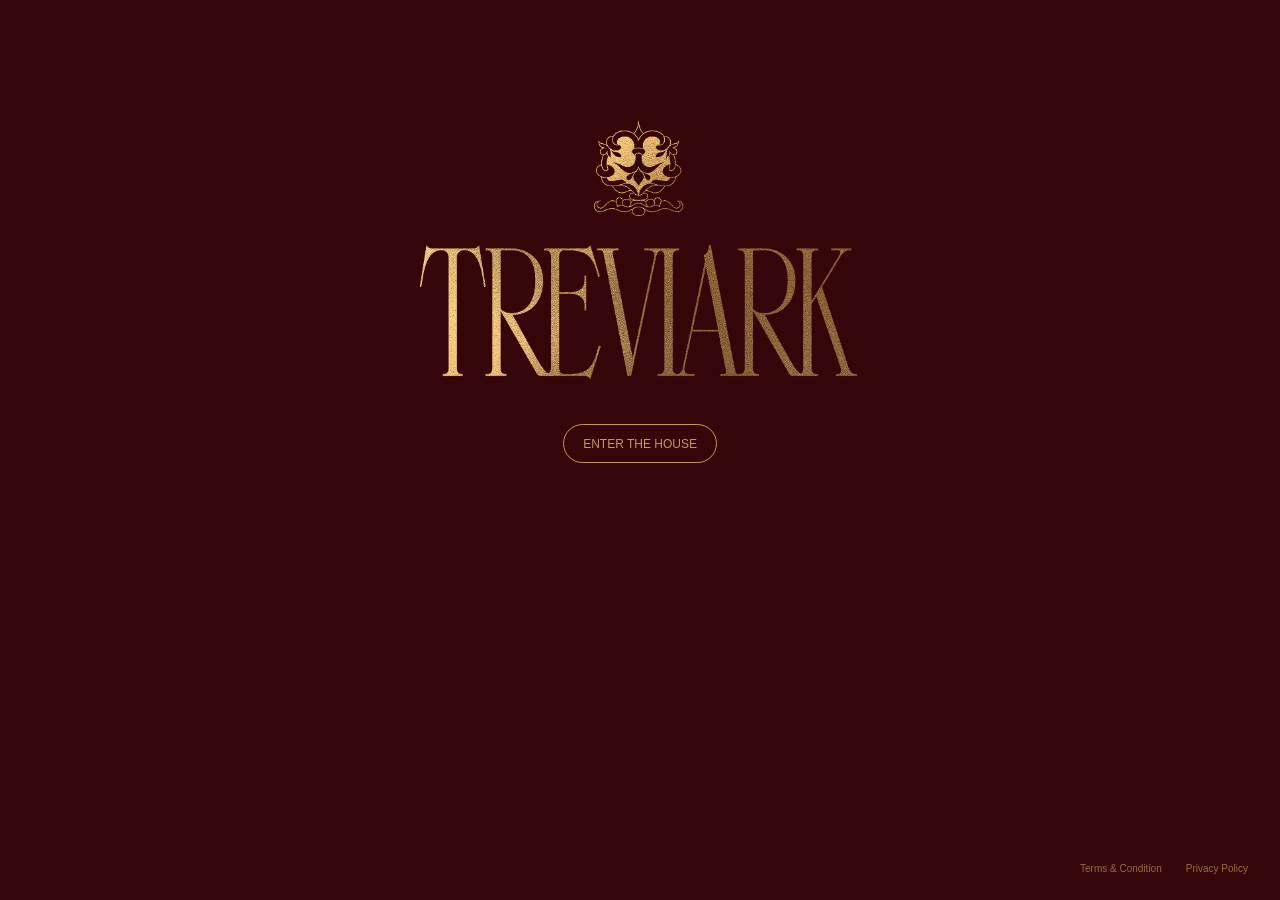
<file: index.html>
<!doctype html>
<html lang="en">
<head>
  <meta charset="utf-8" />
  <meta name="viewport" content="width=device-width, initial-scale=1" />
  <title>Treviark - The House of Rarity</title>
  <meta name="description" content="Discover Treviark — a house where ritual unfolds through food, design and tea. A realm of pure, organic taste and curated gift experiences.">

  <link href="https://cdn.jsdelivr.net/npm/bootstrap@5.3.3/dist/css/bootstrap.min.css" rel="stylesheet">
  <link rel="stylesheet" href="styles.css">
  
  <!-- Google tag (gtag.js) -->
  <script async src="https://www.googletagmanager.com/gtag/js?id=G-YBCCJKV7PS"></script>
  <script>
    window.dataLayer = window.dataLayer || [];
    function gtag(){dataLayer.push(arguments);}
    gtag('js', new Date());

    gtag('config', 'G-YBCCJKV7PS');
  </script>
</head>

<body style="background:#360509;">

  <div class="text-center flex-column hero" style="display:flex;text-align:center;position:relative;">
    <img class="img-fluid logo" width="967" height="438" src="LOGO.png" alt="Treviark Logo" />
    <a class="cta" href="philosophy.html">ENTER THE HOUSE</a>
  </div>

  <!-- Legal links -->
  <div class="legal">
    <a href="https://shop.treviark.com/menu/terms%20and%20conditions">Terms & Condition</a>
    <a href="https://shop.treviark.com/menu/privacy-policy">Privacy Policy</a>
  </div>
<div class="bounce-hint" aria-hidden="true"></div>

</body>
</html>
</file>
<file: styles.css>
@font-face {
  font-family: 'Suisse Intl';
  src: url('fonts/SuisseIntl-Light.ttf') format('truetype');
  font-weight: 100;
  font-style: normal;
  font-display: swap;
}



html, body {
  /* height: 100vh;                  allow subtle bounce */
  /* margin: 0; */
  /* overflow-y: auto; */
  /* overflow-x: hidden; */
  /* overscroll-behavior-y: contain; */
  /* overscroll-behavior-x: auto; */
  /* -webkit-overflow-scrolling: touch; */
}

body {
  background: #430d0f;            /* landing background */
  font-family: Arial, sans-serif;

  overflow-y: scroll;
  scrollbar-width: none;     /* Firefox */
}
body::-webkit-scrollbar {    /* Chrome, Safari, Edge */
  display: none;
}



.hero {
  height: 75%;
  display: flex;
  flex-direction: column;
  align-items: center;
  justify-content: center;
  gap: clamp(10px, 2.6vh, 18px);   
  position: relative;
  padding: 4vh 4vw;
}

.logo {
  display: block;
  width: clamp(280px, 50vw, 1200px);
  height: auto;
  margin-top: 80px;
}

.cta {
  display: inline-block;
  padding: .6rem 1.2rem;
  border: 1px solid #c1995c;
  border-radius: 999px;
  color: #c1995c;
  text-decoration: none;
  font-size: clamp(12px, 1.1vw, 10px);
  cursor: pointer;
  margin-top: 0 !important;
  transition: transform .22s ease, background-color .22s ease, color .22s ease;
}
.cta:hover  { background: rgba(99, 4, 4, 0.39); transform: scale(1.04); }
.cta:active { transform: scale(1.08); color: #342814; }


.hero .cta {
  opacity: 0;
  transform: translateY(28px);
  animation: ctaRise 920ms ease-out 420ms forwards;
  will-change: transform, opacity;
}
@keyframes ctaRise { from {opacity:0; transform:translateY(28px)} to {opacity:1; transform:none} }

@media (prefers-reduced-motion: reduce) {
  .hero .cta,
  .cover-title { animation: none !important; opacity: 1 !important; transform: none !important; }
}



/* Legal links */
.legal {
  position: absolute;
  right: 2rem; bottom: 1.5rem;
  display: flex; gap: 1.5rem;
  font-size: 10px; color: #C1995C; opacity: .7;
}
.legal a { color: inherit; text-decoration: none; }
.legal a:hover { transform: scale(1.05); transition: transform .2s ease; }
.legal a:active { color: #342814; }

@media (max-width: 480px) { .legal { right: 1rem; bottom: 1rem; gap: .9rem; } }
@media (max-width: 576px) {
  .logo { width: 100vw; max-width: 420px; }
  .cta  { margin-top: 0 !important; padding: .3rem 1.2rem;}
  .legal { left: 0; right: 3px; bottom: 30px; justify-content: space-between; padding: 0 14px; }
}


:root {
  --header-h: 88px;
  --brand-h: clamp(30px, 4.6vw, 52px);

  /* cover spacing */
  --cover-pad-top: 20vh;
  --cover-pad-bottom: 5vh;

  /* type scale */
  --h2-min: 24px; --h2-pref: 4.2vh; --h2-max: 42px;
  --p-min: 12px;  --p-pref: 2.8vh;  --p-max: 25px;
  --shop-min: 15px; --shop-pref: 2.7vh; --shop-max: 26px;
}
@media (max-width: 992px) { :root { --header-h: 80px; --brand-h: clamp(28px, 5.8vw, 56px); } }
@media (max-width: 576px) {
  :root {
    --header-h: 83px; --brand-h: 63px;
    --h2-min: 22px; --h2-pref: 3.6vh; --h2-max: 38px;
    --p-min: 11px;  --p-pref: 2.2vh;  --p-max: 18px;
    --shop-min: 13px; --shop-pref: 2.1vh; --shop-max: 20px;
  }
}
@media (max-height: 700px) { :root { --h2-pref: 3.9vh; --p-pref: 2.6vh; --shop-pref: 3.15vh; } }
@media (min-width: 992px) { :root { --p-pref: 3.1vh; --p-max: 28px; } }


@media (min-width: 992px) {
  :root {
    --p-pref: 3.6vh;
    --p-max: 30px;
  }
}



body.cover-mode {
  background: #fff !important;
  display: flex;
  flex-direction: column;
}

.cover-root { opacity: 0; transition: opacity 220ms ease; }
.cover-root.show { opacity: 1; }

/* Topbar */
body.cover-mode .topbar {
  height: var(--header-h);
  display: flex; align-items: center;
  background: #fff;
  position: sticky; top: 0; z-index: 100;
  -webkit-font-smoothing: antialiased; -moz-osx-font-smoothing: grayscale;
}

/* Brand */
body.cover-mode .brand-img { height: var(--brand-h); width: auto; display: block; }
body.cover-mode .topbar .brand-img { padding-top: 3px; }
@media (max-width: 576px) { body.cover-mode .topbar .brand-img { padding-top: 10px; } }
@media (min-width: 576px) {
  body.cover-mode .brand-img {
    height: calc(var(--brand-h) + 9px) !important;
    max-height: none !important;
    padding-top: 7px !important;
    padding-right: 6px !important;
  }
}


.icon-btn { display: inline-flex; align-items: center; justify-content: center; width: 34px; height: 34px; background: transparent; border: 0; border-radius: 16px; color: #111; line-height: 1; padding: 0; }
@media (max-width:576px){ .icon-btn { width: 32px; height: 32px; } }
.icon-btn .hamburger { display: block; overflow: visible; fill: none; width: 30px; height: 22px; }
.icon-btn .hamburger line { stroke:#111 !important; stroke-width:.95px !important; stroke-linecap:square !important; vector-effect: non-scaling-stroke !important; shape-rendering: crispEdges; }


#coverRoot .cover {
  position: relative !important;
  display: grid !important;
  grid-template-rows: auto 1fr;          
  align-items: start;
  justify-items: center;
  height: calc(100dvh - var(--header-h)) !important;
  padding: var(--cover-pad-top) 6vw var(--cover-pad-bottom);
  overflow: hidden !important;
}

/* Media behind */
.cover-img, .cover-video {
  position: absolute !important; inset: 0 !important;
  width: 100% !important; height: 100% !important;
  object-fit: cover !important; display: block !important;
  pointer-events: none !important;
  z-index: 0 !important;
}
.cover-video { display: none; }
@media (max-width: 576px) { .cover-video { display:block !important; z-index:1 } .cover-img { display:none !important } }

/* Text block (row 1) */
#coverRoot .cover > div[style*="top:25%"],
#coverRoot .cover .cover-copy {
  position: static !important; transform: none !important;
  text-align: center; width: min(900px, 90vw); margin: 0 auto;
  z-index: 3;
  justify-self: center;
  align-self: start;              
}


#coverRoot .cover-title {
  position: static !important; 
  /* transform: none !important; */
  width: auto; margin: 0;
  z-index: 3;
  justify-self: center;
  align-self: center;             
  text-align: center;
}

/* Typography */
#coverRoot .cover .cover-copy h2.section-title {
  font-weight: 300 !important; letter-spacing: .03em;
  font-size: clamp(var(--h2-min), var(--h2-pref), var(--h2-max));
  margin: 0 0 18px;
}
#coverRoot .cover .cover-copy h3,
#coverRoot .cover .cover-copy p {
  margin: 22px 0 0; line-height: 1.6; font-weight: 300;
  font-size: clamp(var(--p-min), var(--p-pref), var(--p-max));
}


#coverRoot .cover-title a {
  display: inline-block;
  padding: .3rem 1rem;
  border: 1.5px solid #fff;
  border-radius: 16px;
  color: #fff !important;
  letter-spacing: .08em;
  font-weight: 400;
  text-decoration: none !important;
  /* font-size: clamp(var(--shop-min), var(--shop-pref), var(--shop-max)) !important; */
  transition: transform .22s ease, background-color .22s ease, color .22s ease;
}
#coverRoot .cover-title a:hover  { 
    background: none !important;  /* აღარ ედება ფონი */
  transform: scale(1.06);       /* თუ გინდა ოდნავ გაიზარდოს */

 }
#coverRoot .cover-title a:active { transform: scale(1.03); color: #e6e6e6 !important; }


#coverRoot .cover .cover-copy .lead {
    opacity: 0;
  animation: coverFadeIn 1.6s ease forwards;
/* 
  opacity: 0; transform: translateY(32px);
  animation: coverFadeUp 2.2s ease forwards; */
}


#coverRoot .cover .cover-copy .lead:nth-of-type(1){ animation-delay: .15s; }
#coverRoot .cover .cover-copy .lead:nth-of-type(2){ animation-delay: .35s; }
#coverRoot .cover .cover-copy .lead:nth-of-type(3){ animation-delay: .99s; }

.cover-title { 
  /* opacity: 0;
  animation: coverFadeIn 1.6s ease forwards;
  animation-delay: .99s;  */

  opacity: 0;
  transform: translateY(28px);
  animation: ctaRise 920ms ease-out 420ms forwards; /* same as .hero .cta */
  will-change: transform, opacity;
  animation-delay: .99s;

}

@keyframes coverFadeIn {
  from { opacity: 0; }
  to   { opacity: 1; }
}

@keyframes coverFadeUp { to { opacity:1; transform:none; } }


@media (max-height: 820px) {
  #coverRoot .cover { --cover-pad-top: 14vh; --cover-pad-bottom: 10vh; }
}
@media (max-height: 720px) {
  #coverRoot .cover { --cover-pad-top: 12vh; --cover-pad-bottom: 9vh; }
  #coverRoot .cover .cover-copy h3, #coverRoot .cover .cover-copy p { margin-top: 18px; line-height: 1.35; }
}
@media (max-height: 640px) {
  #coverRoot .cover { --cover-pad-top: 10vh; --cover-pad-bottom: 8vh; }
  #coverRoot .cover .cover-copy h2.section-title { font-size: clamp(22px, 3.8vh, 34px); }
  #coverRoot .cover .cover-copy h3, #coverRoot .cover .cover-copy p { font-size: clamp(11px, 1.8vh, 16px); }
  #coverRoot .cover-title a { font-size: clamp(13px, 2vh, 18px) !important; }
}
@media (max-width: 576px) { #coverRoot .cover { padding-left: 5vw; padding-right: 5vw; } }


.side-menu {
  position: fixed; inset: 0 auto 0 0;
  width: min(306px, 84vw);
  background: #fff;
  transform: translateX(-100%);
  transition: transform .18s ease;
  z-index: 1000;
  box-shadow: 0 0 0 1px rgba(0,0,0,.06), 10px 0 30px rgba(0,0,0,.08);
}
@media (max-width: 576px) { .side-menu { width: 100vw !important; } }
.side-menu.open { transform: translateX(0); }

.side-menu__inner { height: 100%; padding: 24px 20px 28px; display: flex; flex-direction: column; }
.side-menu__close { background: transparent; border: 0; letter-spacing: .08em; font-size: 12px; color: #111; padding: 6px 0; cursor: pointer; }
.side-menu__rule { margin: 14px 0 20px; border: 0; border-top: 1px solid #e5e5e5; }
.side-menu__nav { display: flex; flex-direction: column; gap: 18px; padding-top: 6px; }
.side-menu__nav a { color: #111; text-decoration: none; font-size: 15px; }
.side-menu__nav a:hover { text-decoration: none; }

.side-scrim { position: fixed; inset: 0; background: rgba(0,0,0,.06); opacity: 0; transition: opacity .18s ease; z-index: 999; }
.side-scrim.show { opacity: 1; }
body.menu-open { overflow: hidden; }




@media (min-width: 992px) {
  #coverRoot .cover {
    --cover-pad-top: 18vh;     
    --cover-pad-bottom: 5vh;  
  }

  #coverRoot .cover .cover-copy h3,
  #coverRoot .cover .cover-copy p {
    margin-top: 24px;
    line-height: 1.45;
  }
}

#coverRoot .cover .cover-copy .lead {
  font-family: 'Suisse Intl', sans-serif;
}
#coverRoot .cover-title a {
  font-family: 'Suisse Intl', sans-serif;
}
</file>
